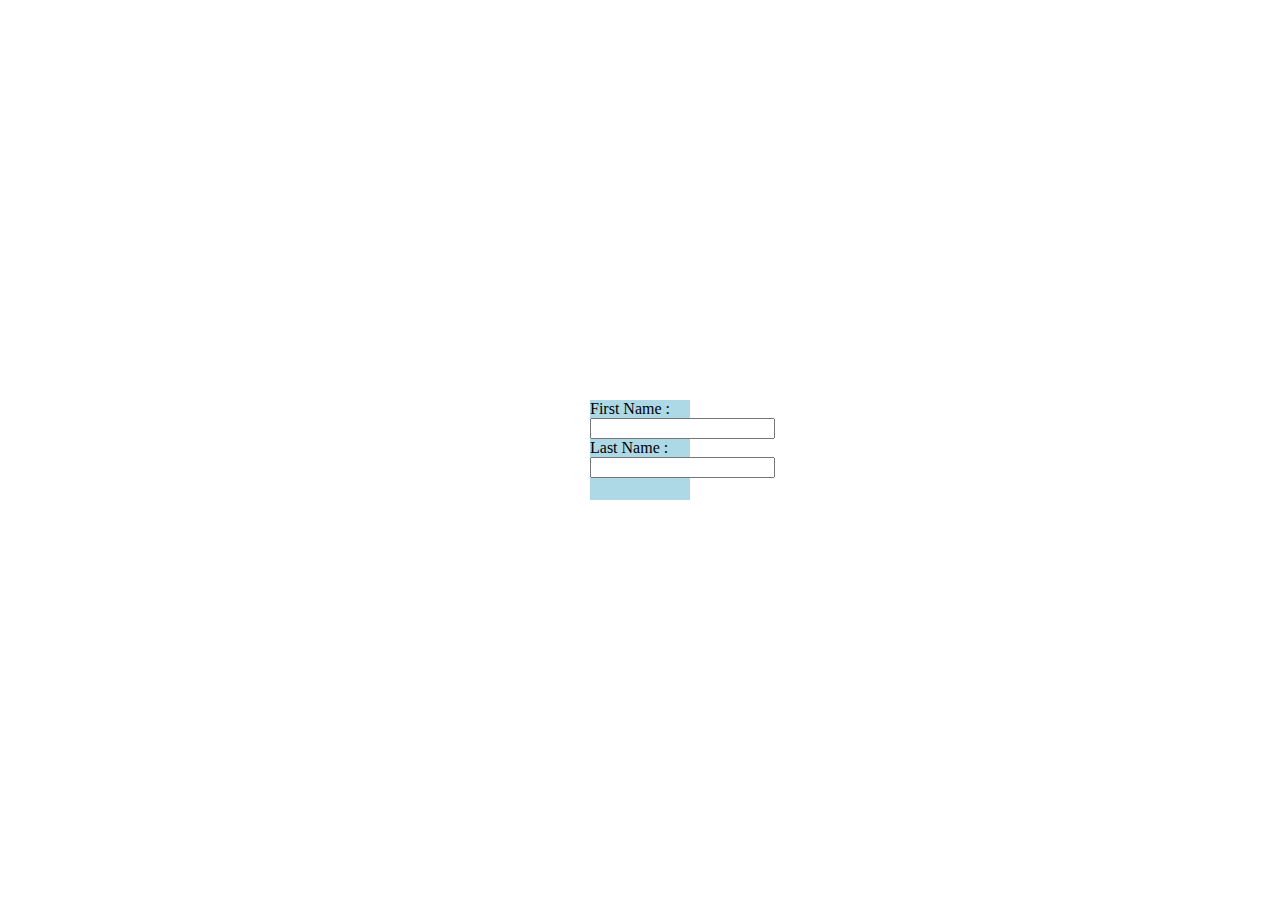
<file: index.html>
<!DOCTYPE html>
<html lang="en">
<head>
    <meta charset="UTF-8">
    <meta name="viewport" content="width=device-width, initial-scale=1.0">
    <title>Document</title>
    <script src="script.js"></script>
    <link rel="stylesheet" href="style.css">
    
</head>
<body>
    <div class="box">
        <!-- <ul style="list-style-type: none;">
            <li>One</li>
            <li>Two</li>
            <li>Three</li>
        </ul> -->
        <div>
            <form action="#" onsubmit="return validateSelection();">
                <label for="FirstName">First Name : </label>
                <input type="text" name="FirstName" id="FirstName"> <br>
                <label for="LastName">Last Name : </label>
                <input type="text" name="LastName" id="LastName"> <br>
                <!-- <select name="dept" id="dept">
                    <option >select</option>
                    <option >HR</option>
                    <option >Operation</option>
                </select> -->
                <!-- <label for="date">Date</label>
                <input type="tel" name="date" >
                <button type="submit">Submit</button>
            </form> -->
            <!-- <ul class="nav">
                <li>Home</li>
                <li>Services</li>
                <li>About Us</li>
                <li>Contact Us</li>
            </ul> -->
        </div>
       
    </div>
   
        <!-- <h1 id="second"> Hello I am Second</h1> -->
  
   <!-- <script>
     function validateSelection() {
       
            var selectedDept = document.getElementById("dept").value;

            if (selectedDept === "select") {
                alert("Please select a valid department (HR or Operation).");
                return false;
            }

            return true;
        }
   </script> -->
</body>
</html>
</file>
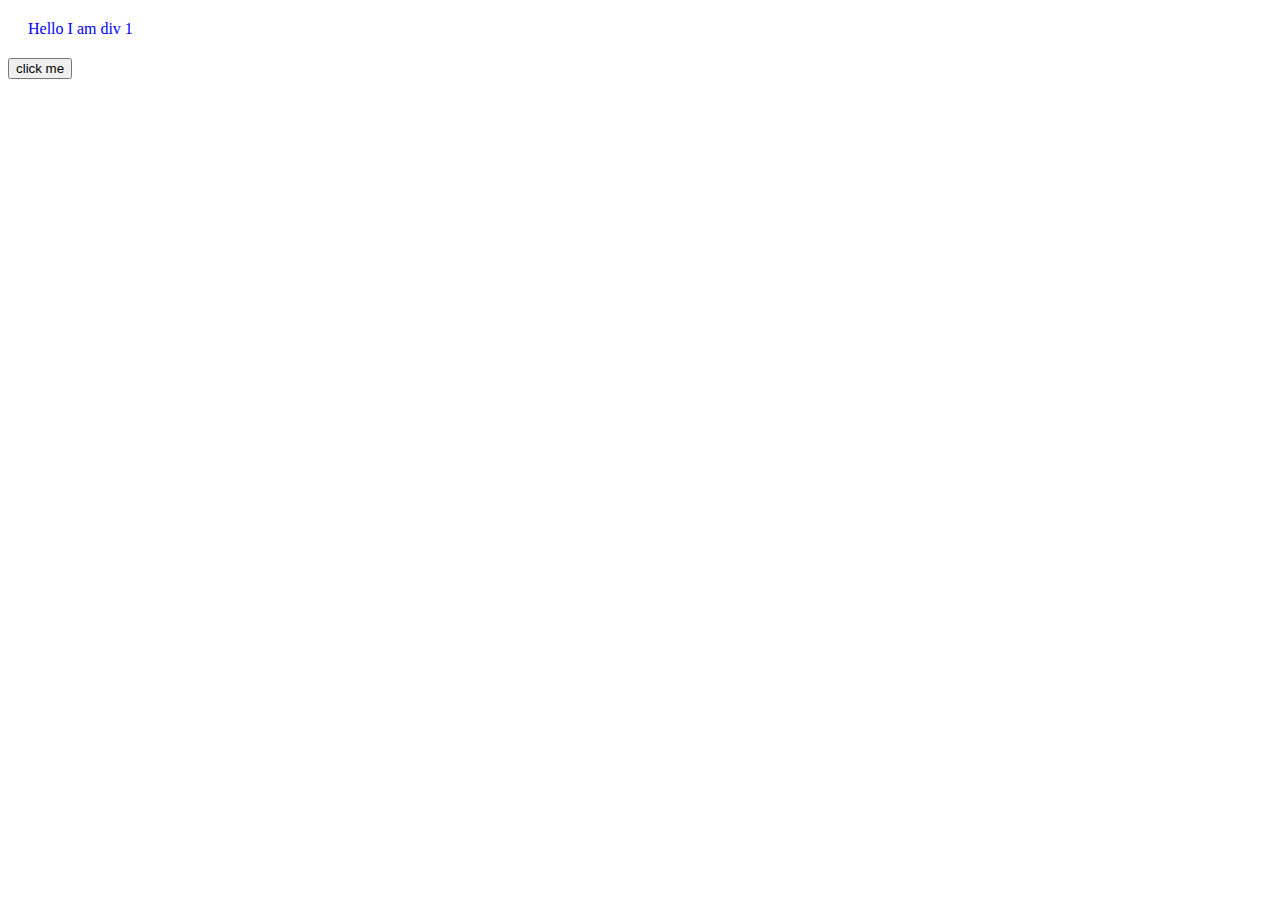
<file: index1.html>
<!DOCTYPE html>
<html lang="en">
<head>
    <meta charset="UTF-8">
    <meta name="viewport" content="width=device-width, initial-scale=1.0">
    <title>Document</title>
    <script src="script1.js"></script>
    <link rel="stylesheet" href="./style1.css">
</head>
<body>
    <div id="div1"> Hello I am div 1 </div>
    <button id="btn">click me</button>
</body>
</html>
</file>
<file: style.css>
body {
    display: flex;
    justify-content: center;
    align-items: center;
    height: 100vh; 
    margin: auto; 
  }
  
  .box{
    width: 100px;
    height: 100px;
    background-color: lightblue;
  }

  /* .nav{
    background-color: aliceblue;
  }

  .nav li{
    display: block;
    
  } */
</file>
<file: style1.css>
#div1{
    color: blue;
    margin: 20px;
    
}
</file>
